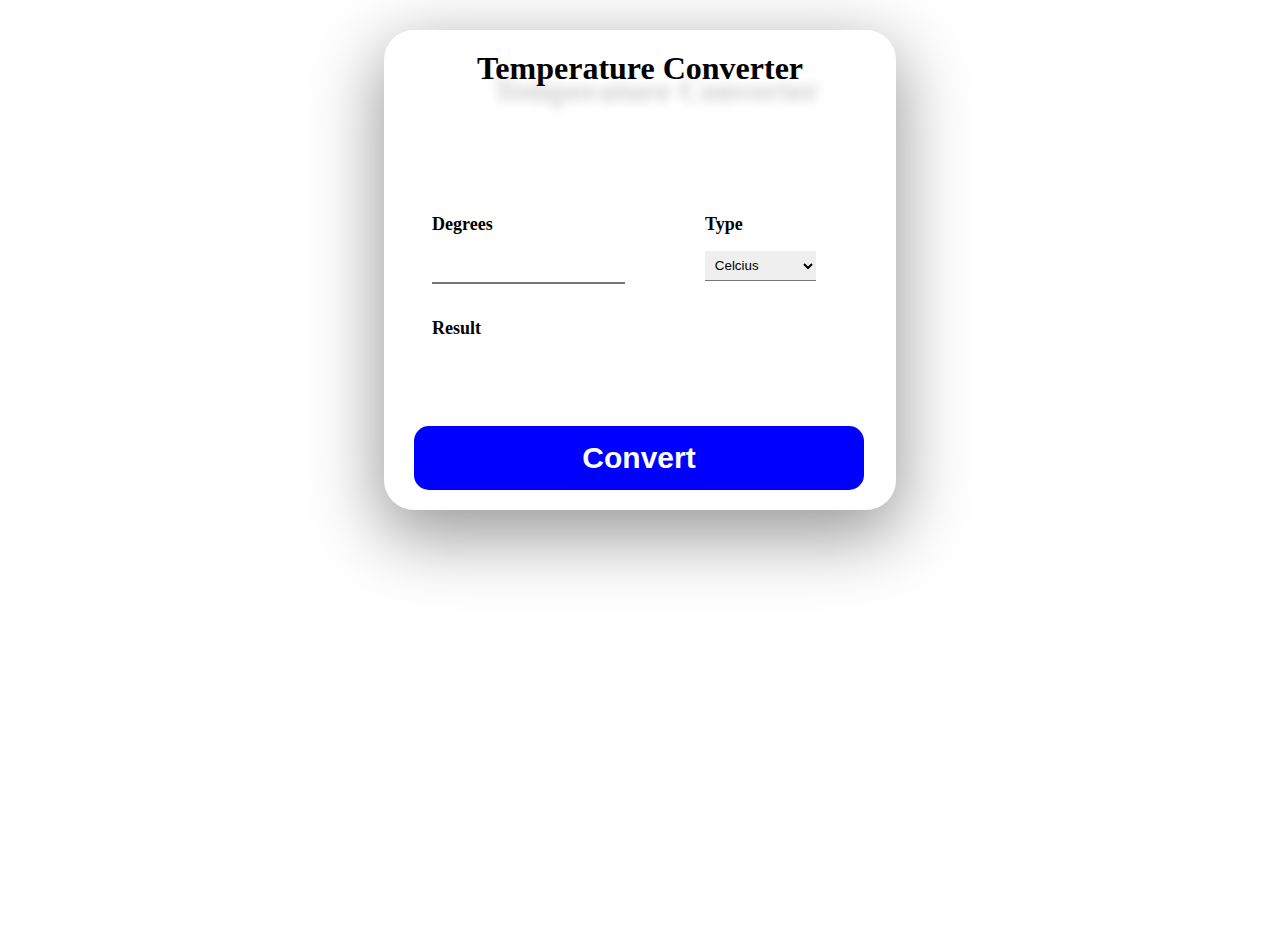
<file: Temperature converter/index.html>
<!DOCTYPE html>
<html lang="en">

<head>
    <meta charset="UTF-8">
    <meta http-equiv="X-UA-Compatible" content="IE=edge">
    <meta name="viewport" content="width=device-width, initial-scale=1.0">
    <link rel="stylesheet" href="style.css" />
</head>

<body>
    <div id="box">
    <h1 id="headeris">Temperature Converter</h1>
    <div id="main_div">

        <div id="container">
            <form name="calculator" onsubmit="myfun();return false;">
               <div id="column">
                    <div id="row">
                    <label>Degrees </label><br>
                    <input type="text" id="temp" name="temp" >
                    </div>
                    
                    <div id="row">
                    <label>Type </label><br>
                <select id="select_temp" name="select_temp" id="select_temp">
                    <optgroup label="Temperature">
                    <option value="Celcius" name="celcius">Celcius</option>
                    <option value="Fehranheit" name="fahrenheit">Fahrenheit</option>
                </optgroup>
                </select>
                    </div>
                    </div>
                <br>
                <div id="row">
                    <label>Result </label><br>
                <div id="resultcontainer">
                    <span id="myresult"></span>
                </div></div>
                <br /><br />
                <input type="submit" id="btn1" value="Convert" />
            </form>

        </div>

        
    </div>
</div>
</body>
<script src="script.js"></script>
</html>
</file>
<file: Temperature converter/style.css>
*{
    margin:0;
    padding:0;
}
body{
   margin-top: 30px;
   height:100vh ;
    width:100vw;
    display: flex;
    flex-direction: column;
    justify-content:flex-start;
    align-items:center;
    
    
}
#box{
    width:40%;
    border-radius: 30px;
    box-shadow: rgba(0, 0, 0, 0.406) 0px 22px 70px 4px;
}
#main_div
{
    color: black;
    height:60%;

   
}

#column{
    display: flex;
}
#row{
    
    
    font-weight: bold;
}
label{
    font-weight: bold;
    margin: 1rem 3rem;
    font-size: large;

}
#headeris{
    margin: 1rem;
    font-size: 2rem;
    text-align: center;
    font-weight: bold;
    height:16vh;
    margin-top: 20px;
    text-shadow: 16px 22px 11px rgba(0, 0, 0, 0.199);
}

#container{
    margin-top: 20px;
    
}
input,select{
    padding:3%;
    margin: 1rem 3rem;
    border-top: #000000;
    border-left: #000000;
    border-right: #000000;
    /* border-radius: 5px; */
}
#btn1{
    
    margin: 20px 30px;
    padding:15px 55px;
    background-color: blue;
    color:white;
    font-weight: bold;
    border:none;
    font-size: 30px;
    border-radius: 15px;
    width: 450px;

}

#btn1:hover{
    background-color: rgb(125, 123, 112);
    color: #000000;
}

#myresult{
    font-size: 2.5rem;
    text-align: center;
    margin-top: 31px;
}
#resultcontainer{
    display: flex;
    justify-content:center;
    align-items: center;
    
}
form{margin-top:20px;}
</file>
